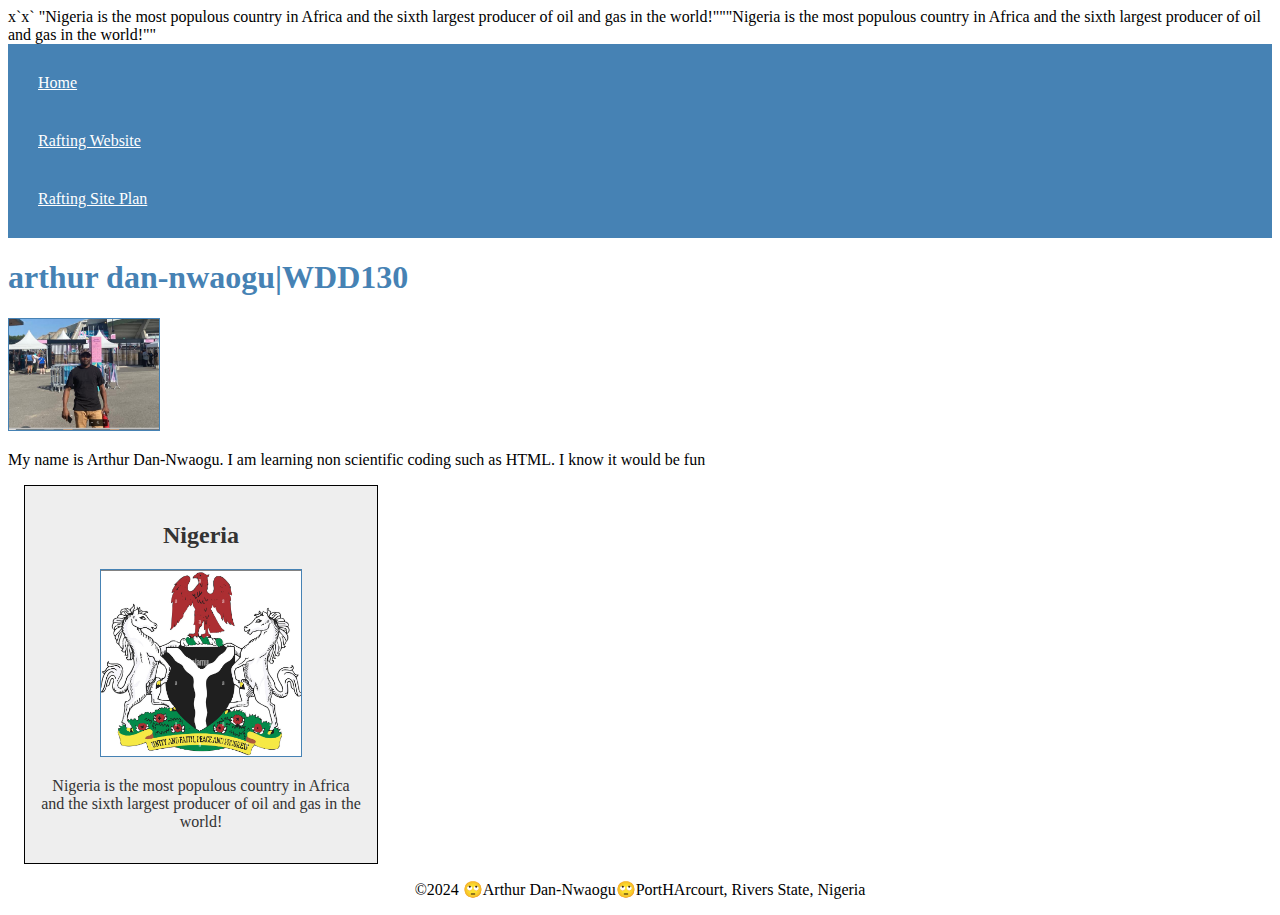
<file: index.html>
<!DOCTYPE html>x`x`
<html lang="en-US">
    <head>
        <meta charset="utf-8">
        <meta name="viewport" content="width=device-idth,initial-scale=1.0">
        <title>arthur dan-nwaogu|wdd130</title>
        <meta name="description" content="My first website in html">
        <meta name="author" content="Arthur C. Dan-NWaogu">"Nigeria is the most populous country in Africa and the sixth largest producer of oil and gas in the world!"""Nigeria is the most populous country in Africa and the sixth largest producer of oil and gas in the world!""        <link rel="stylesheet" href="styles/styles.css">
    </head>
    <body>
        <header>
            <nav>
                <a href="#">Home</a>
                <a href="wwr/">Rafting Website</a>
                <a href="wwr/sites-plan-rafting.html">Rafting Site Plan</a>
                
            </nav>
        </header>
        
        <main>
            <h1>arthur dan-nwaogu|WDD130</h1>
            <img src="images/profile.PNG" alt="Hello, my name is arthur dan-nwaogu" width="500">
            <p>My name is Arthur Dan-Nwaogu. I am learning non scientific coding such as HTML. I know it would be fun</p>
        </main>
        <aside>
            <h2> Nigeria</h2>
            <img src="images/Nigeria_coat_of_Arm.PNG" alt="Nigeria Coat of Arm">
            <p>Nigeria is the most populous country in Africa and the sixth largest producer of oil and gas in the world!</p>                 
        </aside>
        <footer><p>©2024 🙄Arthur Dan-Nwaogu🙄PortHArcourt, Rivers State, Nigeria </p> 
        </footer>

    </body>
</html>
</file>
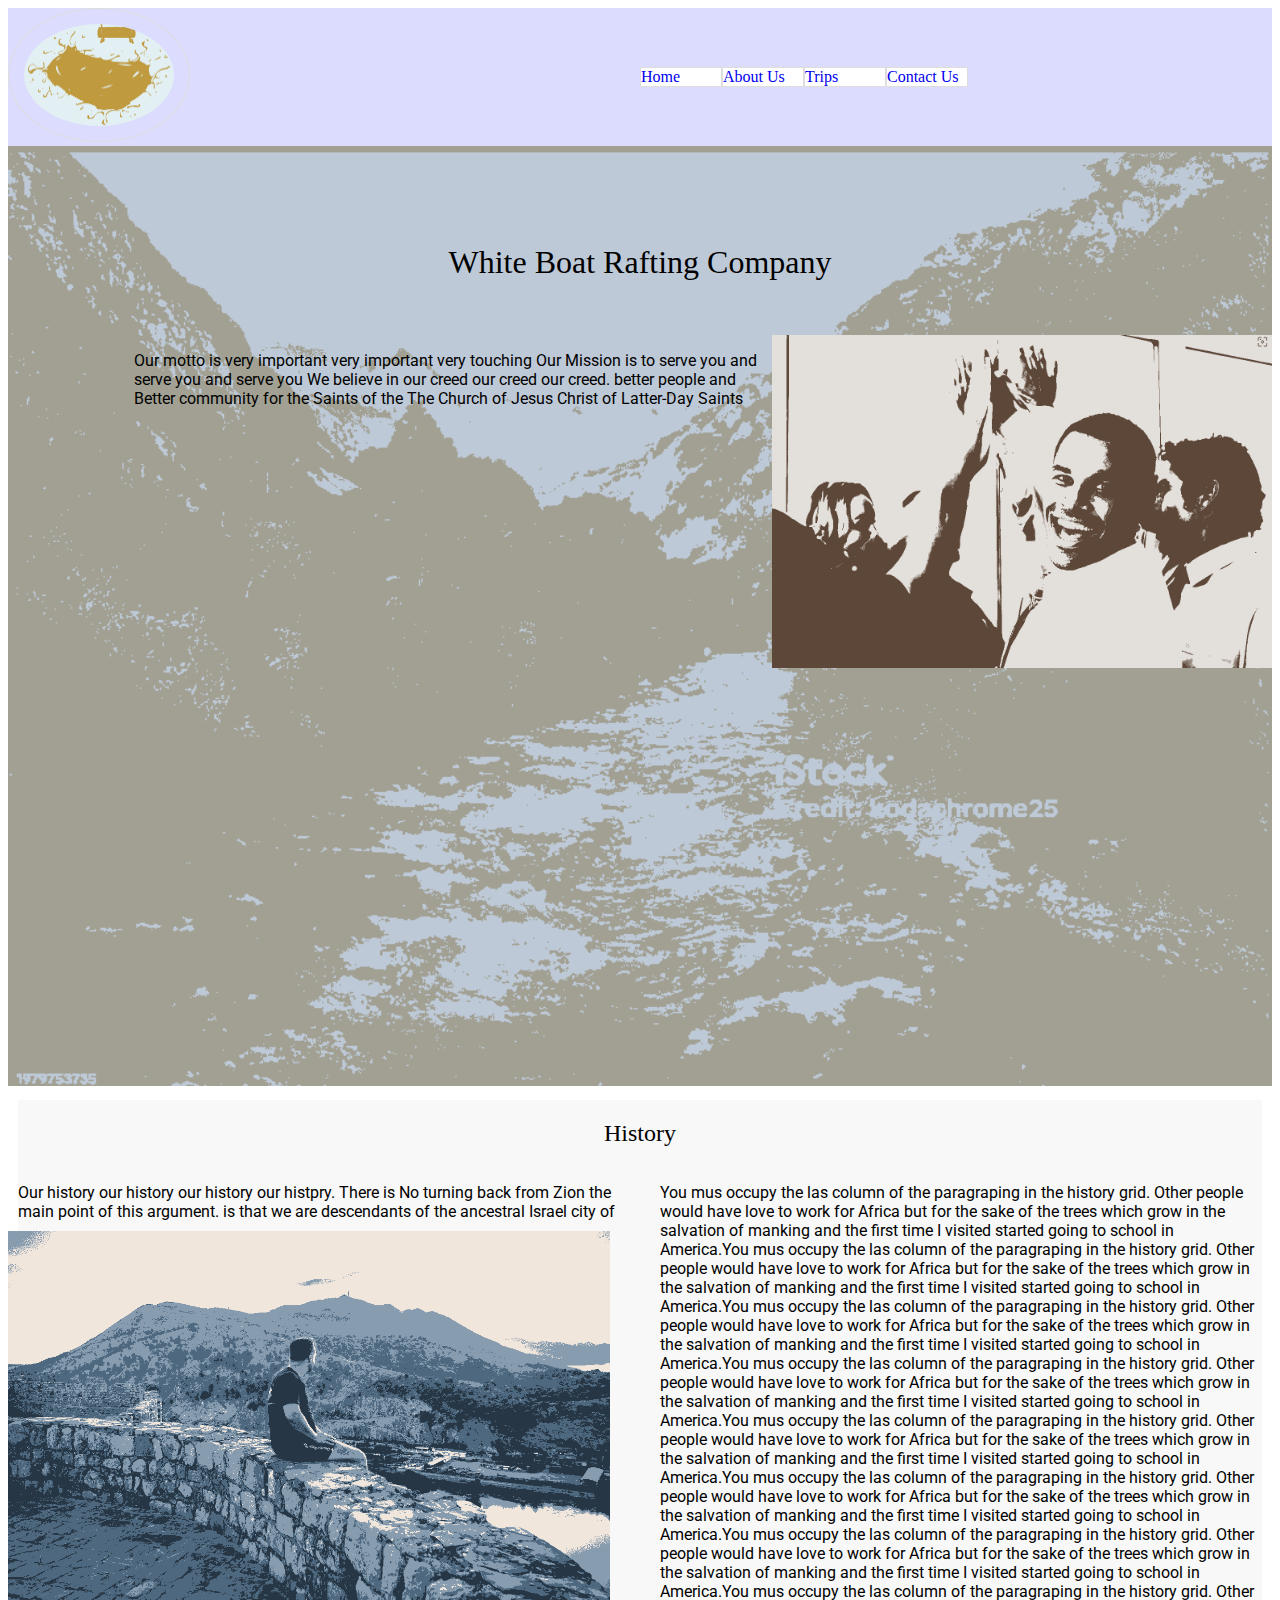
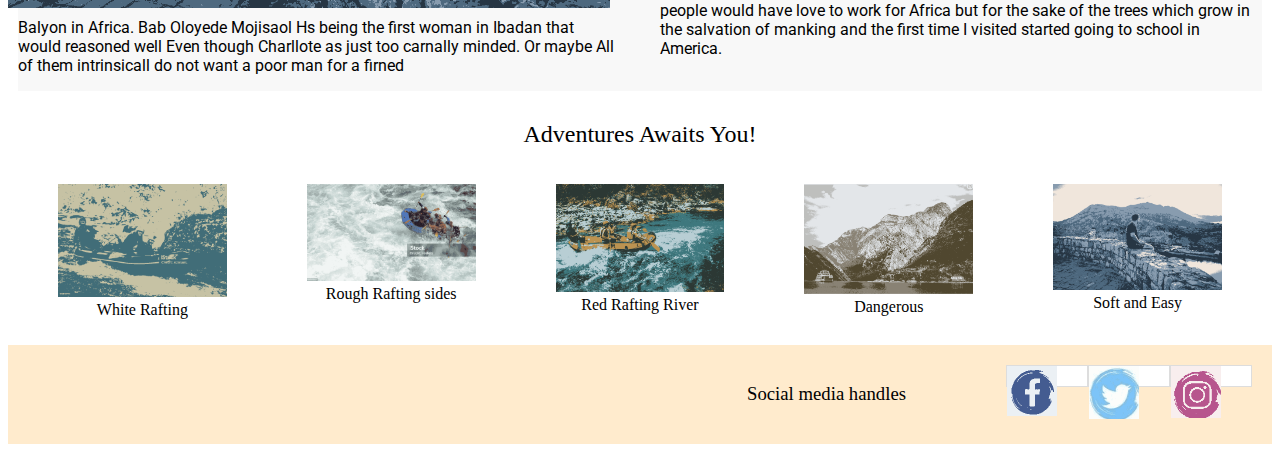
<file: wwr/about.html>
<!DOCTYPE html>
<!--https://arthurnwaogu.github.io/wdd130/wwr/about.html-->
<html lang="en-US">

 <head>
  <meta charset="UTF-8">
  <meta name="viewport" content="width=device-width,initial-scale=1">
  <meta name="author" content="Arthur.Dan-Nwaogu">
  <meta name="description" content="Holiday Rafting">
  <title> White Boat Rafting Company About Us</title>
  <link href="styles/rafting.css" rel="stylesheet" >
  
  <link rel="preconnect" href="https://fonts.googleapis.com">
  <link rel="preconnect" href="https://fonts.gstatic.com" crossorigin>
  <link href="https://fonts.googleapis.com/css2?family=Roboto:ital,wght@0,100;0,400;1,100&display=swap" rel="stylesheet">
 </head>

 <body>
    <header class="header-grid">
      <div class="logo-box">
         <img src="images/logo.png" alt="Inflatable Boat White Water Rafting">
      </div>
     <nav>
        <a href="index.html">Home </a>
        <a href="about.html">About Us</a>
        <a href="trips.html">Trips</a>
        <a href="contact.html">Contact Us</a>
     </nav>
    </header>
    <main>
        <div class="hero">
            <img src="images/background-image1.png" alt="river carnal" style="opacity:0.5; width:100%">
            <h1>White Boat Rafting Company</h1>
            <article> 
                <img class="img2" src="images/happy-employees.png" alt="motivated employees">
                <p> Our motto is very important very important very touching
                 Our Mission is to serve you and serve you and serve you
                 We believe in our creed our creed our creed. better people and 
                 Better community for the Saints of the The Church of Jesus Christ of Latter-Day Saints</p>
            </article>
        </div>
        <section class="history-grid">
            <h2> History</h2>
            
            <p class="p1"> Our history our history our history our histpry. There is 
                No turning back from Zion the main point of this 
                argument.<img src="images/rafting-adventure-5.png " alt="History image"> is that we are descendants of the ancestral
                Israel city of Balyon in Africa. Bab Oloyede Mojisaol
                Hs being the first  woman in Ibadan that would reasoned well
                Even though Charllote as just too carnally minded. Or maybe
                All of them intrinsicall do not want a poor man for a firned
            </p>
            <p class="p2"> You mus occupy the las column of the 
                paragraping in the history grid. Other people would have  love
                to work for Africa but for the sake of the trees
                which grow in the salvation of manking and the first time I visited started going to
                school in America.You mus occupy the las column of the 
                paragraping in the history grid. Other people would have  love
                to work for Africa but for the sake of the trees
                which grow in the salvation of manking and the first time I visited started going to
                school in America.You mus occupy the las column of the 
                paragraping in the history grid. Other people would have  love
                to work for Africa but for the sake of the trees
                which grow in the salvation of manking and the first time I visited started going to
                school in America.You mus occupy the las column of the 
                paragraping in the history grid. Other people would have  love
                to work for Africa but for the sake of the trees
                which grow in the salvation of manking and the first time I visited started going to
                school in America.You mus occupy the las column of the 
                paragraping in the history grid. Other people would have  love
                to work for Africa but for the sake of the trees
                which grow in the salvation of manking and the first time I visited started going to
                school in America.You mus occupy the las column of the 
                paragraping in the history grid. Other people would have  love
                to work for Africa but for the sake of the trees
                which grow in the salvation of manking and the first time I visited started going to
                school in America.You mus occupy the las column of the 
                paragraping in the history grid. Other people would have  love
                to work for Africa but for the sake of the trees
                which grow in the salvation of manking and the first time I visited started going to
                school in America.You mus occupy the las column of the 
                paragraping in the history grid. Other people would have  love
                to work for Africa but for the sake of the trees
                which grow in the salvation of manking and the first time I visited started going to
                school in America.
            </p>
            
        </section>
        <section class="adventure-grid">
            <h2> Adventures Awaits You!</h2>
            <figure>
                <img src="images/rafting-adventure-1.png" alt="adventure1">
                <figcaption> White Rafting</figcaption>
            </figure>
            <figure>
            <img src="images/rafting-adventure-2.png" alt="adventure2">
            <figcaption>Rough Rafting sides</figcaption>
            </figure>
            <figure>
            <img src="images/rafting-adventure-3.png" alt="adventure3">
            <figcaption>Red Rafting River</figcaption>
            </figure>
            <figure>
            <img src="images/rafting-adventure-4.png" alt="adventure4">
            <figcaption> Dangerous</figcaption>
           </figure>
           <figure>
            <img src="images/rafting-adventure-5.png" alt="adventure5">
            <figcaption> Soft and Easy</figcaption>
           </figure>
        </section>  


    </main>
    <footer>
        <nav>
            <h3> Social media handles</h3>
            <a href="https://facebook.com">
                <img src="images/facebook.png" alt="facebook">
            </a>
            <a href="https://twitter.com">
                <img src="images/twitter.png" alt="twitter">
            </a>          
            <a href="https://instagram.com">
                <img src="images/instagram.png" alt="instagram">
            </a>
        </nav>
    </footer>    
 </body>
</html>
</file>
<file: styles/styles.css>
nav{
    background-color:steelblue;
    padding: 10px;
}
nav a{
    color:white;
    display:block;
    padding:20px;
}
h1{
    color:steelblue;
    }
img{
    width:150px;
    height:auto;
    border:1px solid steelblue;
    padding:2px
    box-shadow:0 0 30px  gray;
}
p{
    padding:10px;

}
main{max-width: 840px;
}
aside{
    width:20rem;
    margin: 1rem;
    border:1px solid rgba(0,0,0,2);
    padding: 1rem;
    background-color:#eee;
    color:#333;
    text-align:center;
    }
    aside img{
        width:200px;
        height: auto;
    }
    main img{
        width:150px;
        height: auto;
    }
    p {padding:0;}
footer {
    margin-top: 16px
    border-top:1px; solid #000;
    text-align:center;
}
"Nigeria is the most populous country in Africa and the sixth largest producer of oil and gas in the world!""
</file>
<file: wwr/styles/rafting.css>
.header-grid{
    display:grid;
    align-items: center;/*placed the flex container  and image item at center of grid*/
    background-color: rgb(220, 220, 255);
    grid-template-columns: 1fr 1fr;    
}

.logo-box img{
        border:1px solid #ddd;
        border-radius:50%;
        padding: 15px;
        width: 150px; 
      
}
p{
    font-family: "Roboto", sans-serif;
    font-weight: 400;
}
.header-grid nav{
    display:flex;
   /* padding: top 40px;  Helped me center the flex boxes. using all round paddign will cause some text to wrap*/
    /*align-items: flex-center;*/
    /*justify-content:space-around*/  
}
a:link{
    text-decoration: none;
    background-color:  white;
    border:1px solid #ddd;
    max-height: 20px;
    min-width: 80px;
}
h1,h2,h3,h4,h5,h6{
        font-weight: 400;
        text-decoration-color:blanchedalmond
}
.hero{
    position:relative;
     
}
h1{
    position: absolute;
    top: 10%;
    left: 50%;
    transform: translate(-50%, -50%);
}
article{
    position:absolute;
    top: 20%;
    left: 10%;
    max-width:100%;
}   
.img2{
    width: 500px;
    height: auto;
    float:right;
    margin-left:3px;
}
 .history-grid{
        display: grid;
        column-gap: 40px;
        margin: 10px;
        background-color: #dddddd38;
        grid-template-columns:repeat(2, 1fr);
        /*grid-auto-flow: column;*/ /*does not allow grid-column:1/4 to ork*/
        
} 
.history-grid img{
    width:100%;
    height:auto;
      float: right;
      margin:10px;
}
.history-grid h2{
    grid-column: 1/3;
    text-align: center;
    align-self: center;/* this is the magic that
     brought the h2 tag to the box center!*/
}

.adventure-grid{
    display:grid;
    grid-template-columns: repeat(5,1fr);
    margin:10px;

}
.adventure-grid h2{
    grid-column: 1/6;
    align-self: center;
    text-align: center;
}
figure{
    text-align: center;
}
figure img{
    width:100%;
    height:auto;
}
footer nav{
    display:flex;    
    justify-content:right;  
    padding:20px;
    flex:1 1 100%;   
    background-color: blanchedalmond;  
}
footer nav img{
    width:50px;
    height:auto;
}
footer nav h3{
    padding-right: 100px;
}
.employeeprofileimage-grid h2{
    grid-column: 1/4;
    text-align:center;
   
}
.employeeprofileimage-grid{
    display:grid;
    margin: 25px;
    grid-template-columns:auto ;
   
} 

     

.addr1, .addr2{
    display:grid;
    grid-template-columns:1fr auto;
    margin: 25px;
    align-content: space-around;
    

 }
 iframe{
    width: 500px;
    height:auto;
    padding:20px;
    justify-items: left;
    grid-column: span;
 }
.form-grid{
    display:grid;
    margin:10px;
    padding: 25px;
    max-width: 900px;
    margin-left: auto; 
    margin-right: auto;
    border: 4px solid black;
    border-radius: 10px;
}
input[type=text] {
    width: 100%;
}
input[type=submit] {
    padding:5px 15px; 
    background:#ccc;
}
form h2{
    text-align:center ;
}
.e1, .e2, .e3{
    width: 250px;
    height:auto;
    grid-auto-rows:0%;
}
</file>
